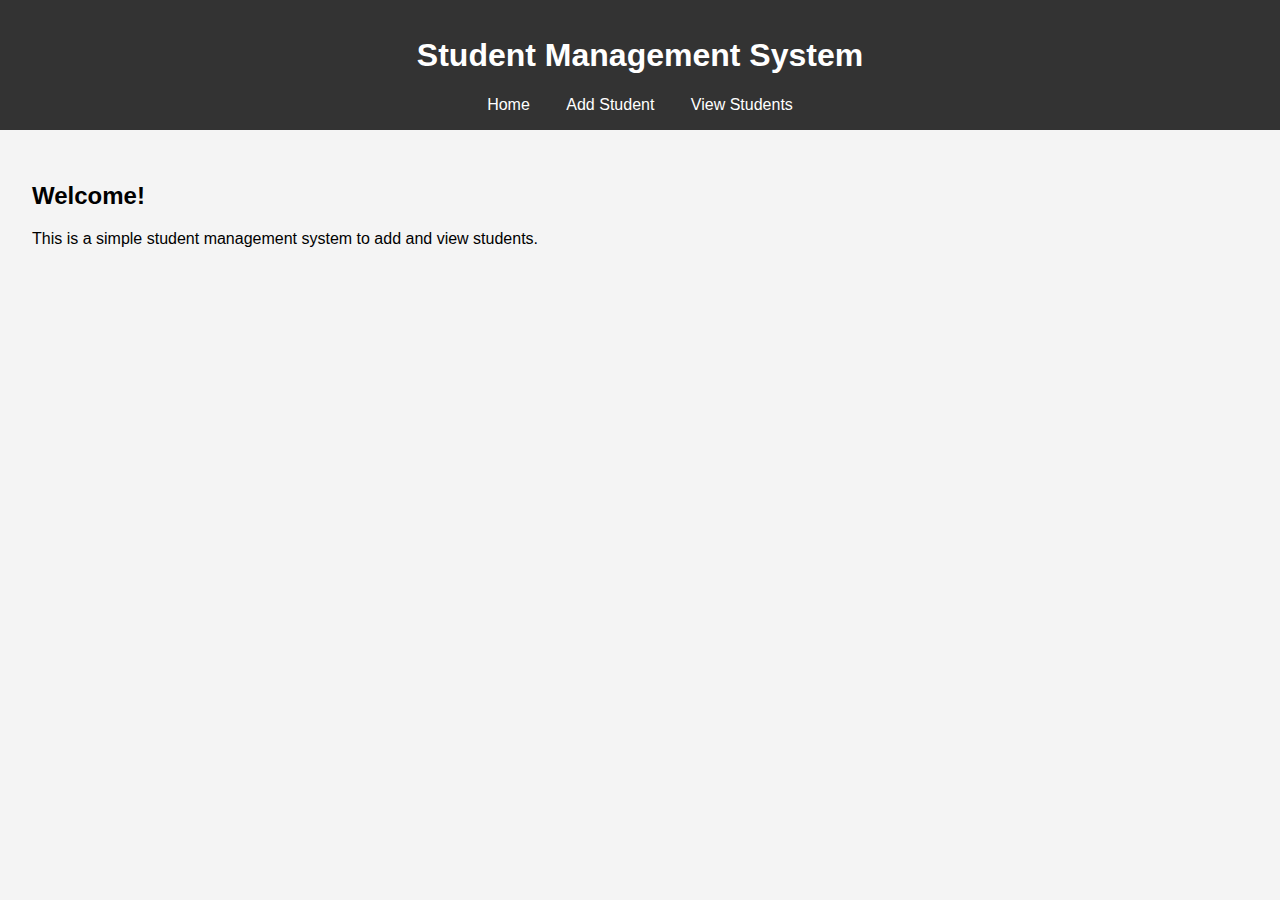
<file: index.html>
<!DOCTYPE html>
<html lang="en">
<head>
    <meta charset="UTF-8">
    <meta name="viewport" content="width=device-width, initial-scale=1.0">
    <title>Document</title>
</head>
<body>
    <!DOCTYPE html>
<html lang="en">
<head>
  <meta charset="UTF-8" />
  <meta name="viewport" content="width=device-width, initial-scale=1.0"/>
  <title>Student Management System</title>
  <link rel="stylesheet" href="style.css" />
</head>
<body>
  <header>
    <h1>Student Management System</h1>
    <nav>
      <a href="index.html">Home</a>
      <a href="add.html">Add Student</a>
      <a href="view.html">View Students</a>
    </nav>
  </header>
  <main>
    <h2>Welcome!</h2>
    <p>This is a simple student management system to add and view students.</p>
  </main>
</body>
</html>

</body>
</html>
</file>
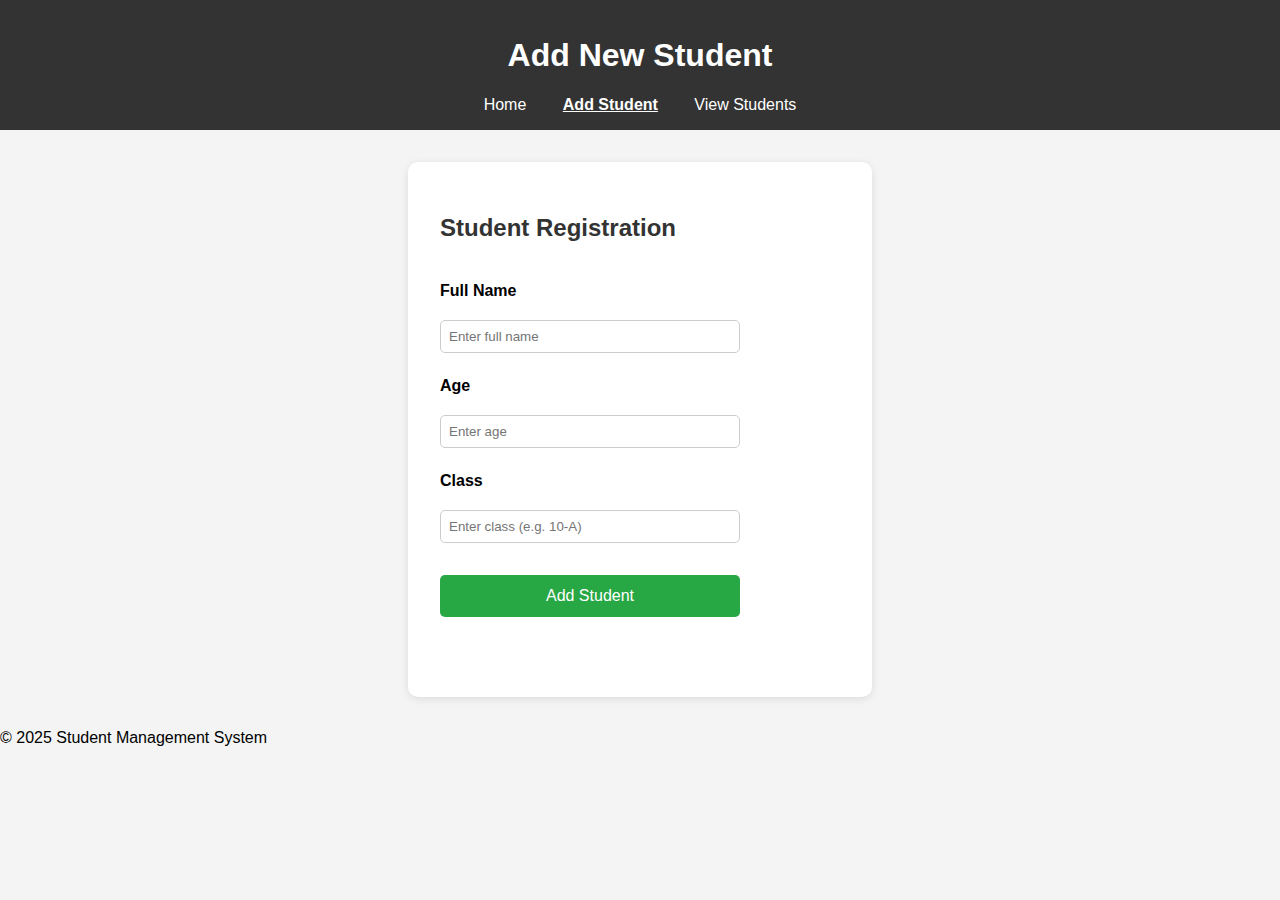
<file: add.html>
<!DOCTYPE html>
<html lang="en">
<head>
  <meta charset="UTF-8" />
  <meta name="viewport" content="width=device-width, initial-scale=1.0"/>
  <title>Add Student</title>
  <link rel="stylesheet" href="style.css" />
</head>
<body>
  <header>
    <h1>Add New Student</h1>
    <nav>
      <a href="index.html">Home</a>
      <a href="add.html" class="active">Add Student</a>
      <a href="view.html">View Students</a>
    </nav>
  </header>

  <main class="form-container">
    <form id="studentForm">
      <h2>Student Registration</h2>

      <label for="name">Full Name</label>
      <input type="text" id="name" placeholder="Enter full name" required />

      <label for="age">Age</label>
      <input type="number" id="age" placeholder="Enter age" required />

      <label for="class">Class</label>
      <input type="text" id="class" placeholder="Enter class (e.g. 10-A)" required />

      <button type="submit">Add Student</button>
      <p id="message" class="success-message"></p>
    </form>
  </main>

  <footer>
    <p>&copy; 2025 Student Management System</p>
  </footer>

  <script src="script.js"></script>
</body>
</html>
</file>
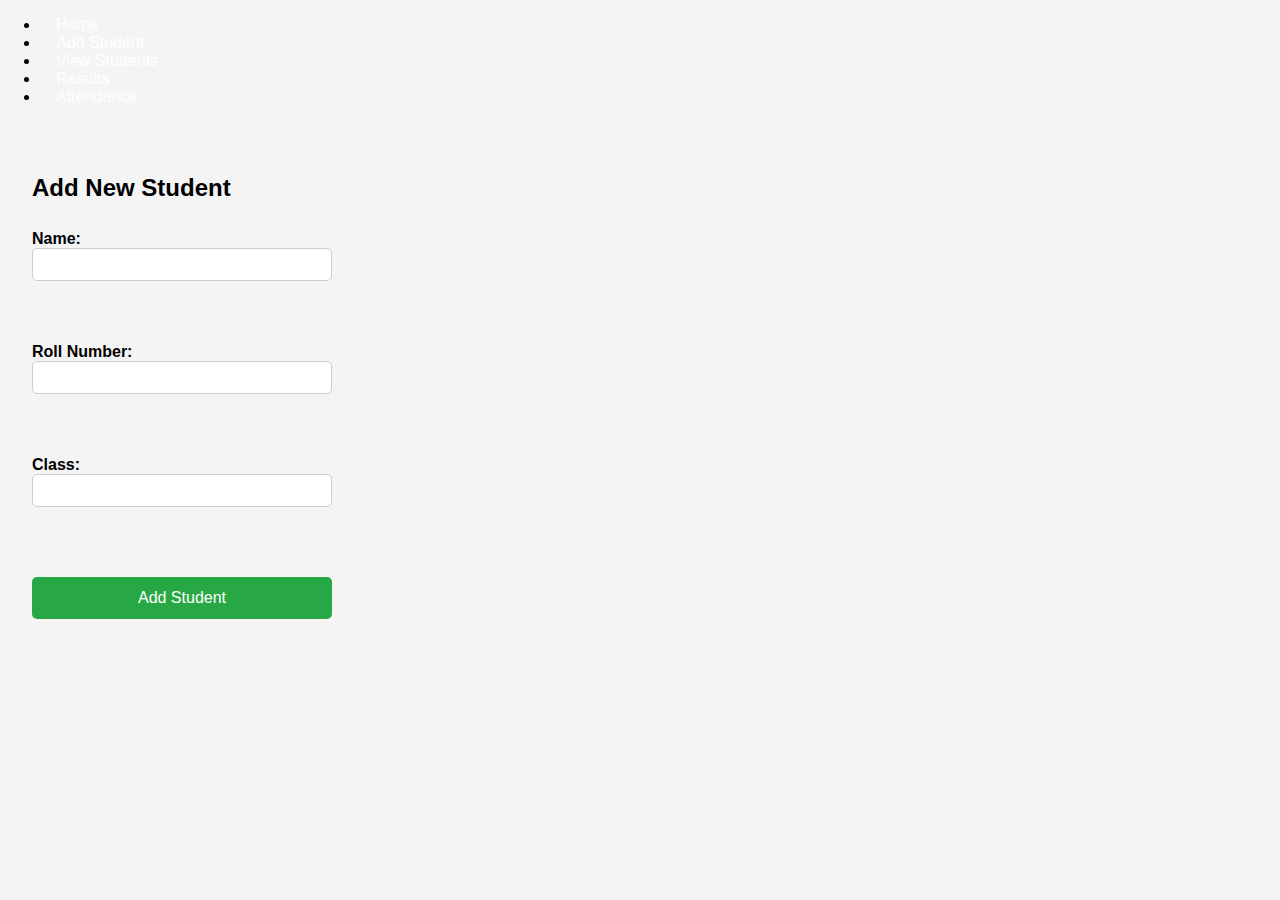
<file: add_student.html>
<!-- add_student.html -->
<!DOCTYPE html>
<html lang="en">
<head>
  <meta charset="UTF-8">
  <meta name="viewport" content="width=device-width, initial-scale=1.0">
  <title>Add Student</title>
  <link rel="stylesheet" href="style.css">
</head>
<body>
  <nav>
    <ul>
      <li><a href="index.html">Home</a></li>
      <li><a href="add_student.html">Add Student</a></li>
      <li><a href="view_students.html">View Students</a></li>
      <li><a href="results.html">Results</a></li>
      <li><a href="attendance.html">Attendance</a></li>
    </ul>
  </nav>
  <main>
    
    <h2>Add New Student</h2>
    <form>
      <label>Name: <input type="text" name="name" required></label><br>
      <label>Roll Number: <input type="text" name="roll" required></label><br>
      <label>Class: <input type="text" name="class" required></label><br>
      <button type="submit">Add Student</button>
    </form>
  </main>
</body>
<script src="script.js"></script>
</html>
</file>
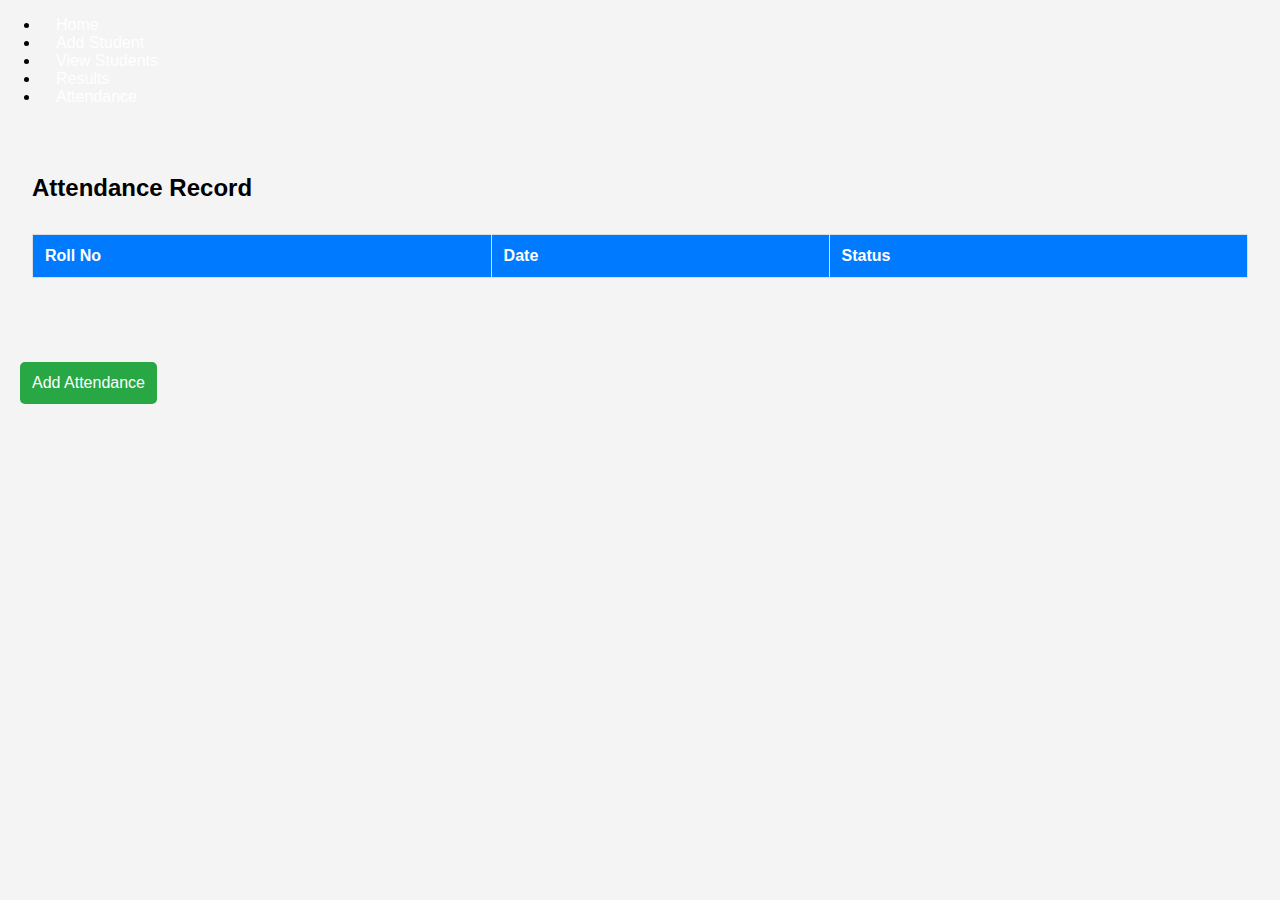
<file: attendance.html>
<!-- attendance.html -->
<!DOCTYPE html>
<html lang="en">
<head>
  <meta charset="UTF-8">
  <meta name="viewport" content="width=device-width, initial-scale=1.0">
  <title>Attendance</title>
  <link rel="stylesheet" href="style.css">
</head>
<body>
  <nav>
    <ul>
      <li><a href="index.html">Home</a></li>
      <li><a href="add_student.html">Add Student</a></li>
      <li><a href="view_students.html">View Students</a></li>
      <li><a href="results.html">Results</a></li>
      <li><a href="attendance.html">Attendance</a></li>
    </ul>
  </nav>
  <main>
    <h2>Attendance Record</h2>
    <table>
      <thead>
        <tr><th>Roll No</th><th>Date</th><th>Status</th></tr>
      </thead>
      <tbody>
        <!-- Attendance data goes here -->
      </tbody>
    </table>
  </main>
</body>
<script src="script.js"></script>
</html>
</file>
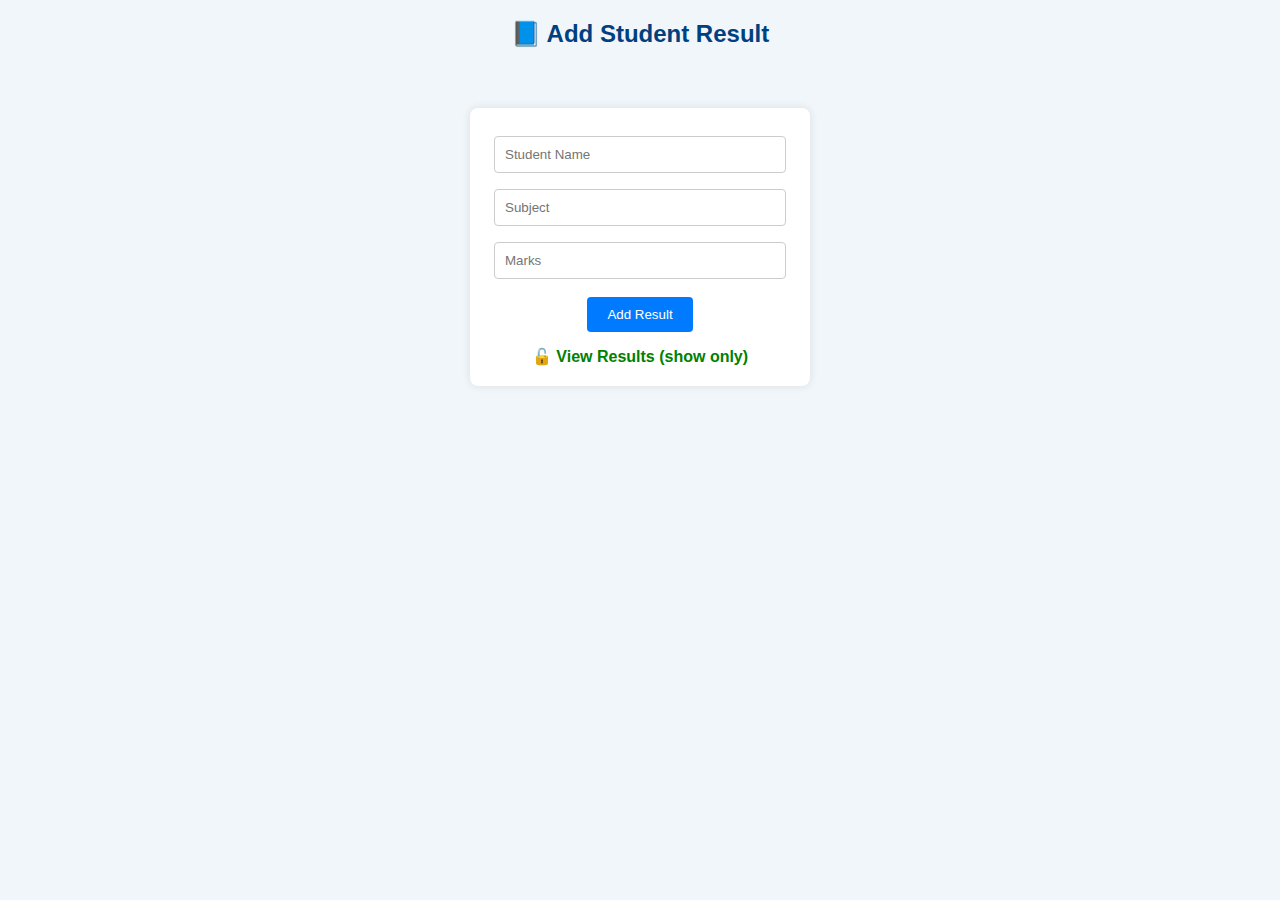
<file: show.html>
<!DOCTYPE html>
<html lang="en">
<head>
  <meta charset="UTF-8">
  <title>Add Student Result</title>
  <style>
    body {
      font-family: Arial, sans-serif;
      background-color: #f1f6fb;
      text-align: center;
    }

    .form-container {
      width: 300px;
      margin: 60px auto;
      padding: 20px;
      background-color: #fff;
      border-radius: 8px;
      box-shadow: 0 0 8px rgba(0, 0, 0, 0.1);
    }

    h2 {
      color: #004080;
    }

    input {
      width: 90%;
      padding: 10px;
      margin: 8px 0;
      border: 1px solid #ccc;
      border-radius: 4px;
    }

    button {
      background-color: #007bff;
      color: white;
      padding: 10px 20px;
      border: none;
      border-radius: 4px;
      cursor: pointer;
      margin-top: 10px;
    }

    button:hover {
      background-color: #0056b3;
    }

    .view-link {
      display: block;
      margin-top: 15px;
      color: green;
      text-decoration: none;
      font-weight: bold;
    }

    .view-link:hover {
      text-decoration: underline;
    }
  </style>
</head>
<body>

  <h2>📘 Add Student Result</h2>

  <div class="form-container">
    <input type="text" id="studentName" placeholder="Student Name">
    <input type="text" id="subject" placeholder="Subject">
    <input type="number" id="marks" placeholder="Marks">
    <button onclick="storeResult()">Add Result</button>

    <a href="results.html" class="view-link">🔓 View Results (show only)</a>
  </div>

  <script>
    function storeResult() {
      const name = document.getElementById('studentName').value.trim();
      const subject = document.getElementById('subject').value.trim();
      const marks = document.getElementById('marks').value.trim();

      if (name === "" || subject === "" || marks === "") {
        alert("Please fill all fields.");
        return;
      }

      const result = {
        name: name,
        subject: subject,
        marks: marks
      };

      let results = JSON.parse(localStorage.getItem("results")) || [];
      results.push(result);
      localStorage.setItem("results", JSON.stringify(results));

      alert("Result stored successfully!");

      // Clear form
      document.getElementById('studentName').value = "";
      document.getElementById('subject').value = "";
      document.getElementById('marks').value = "";
    }
  </script>

</body>
</html>
</file>
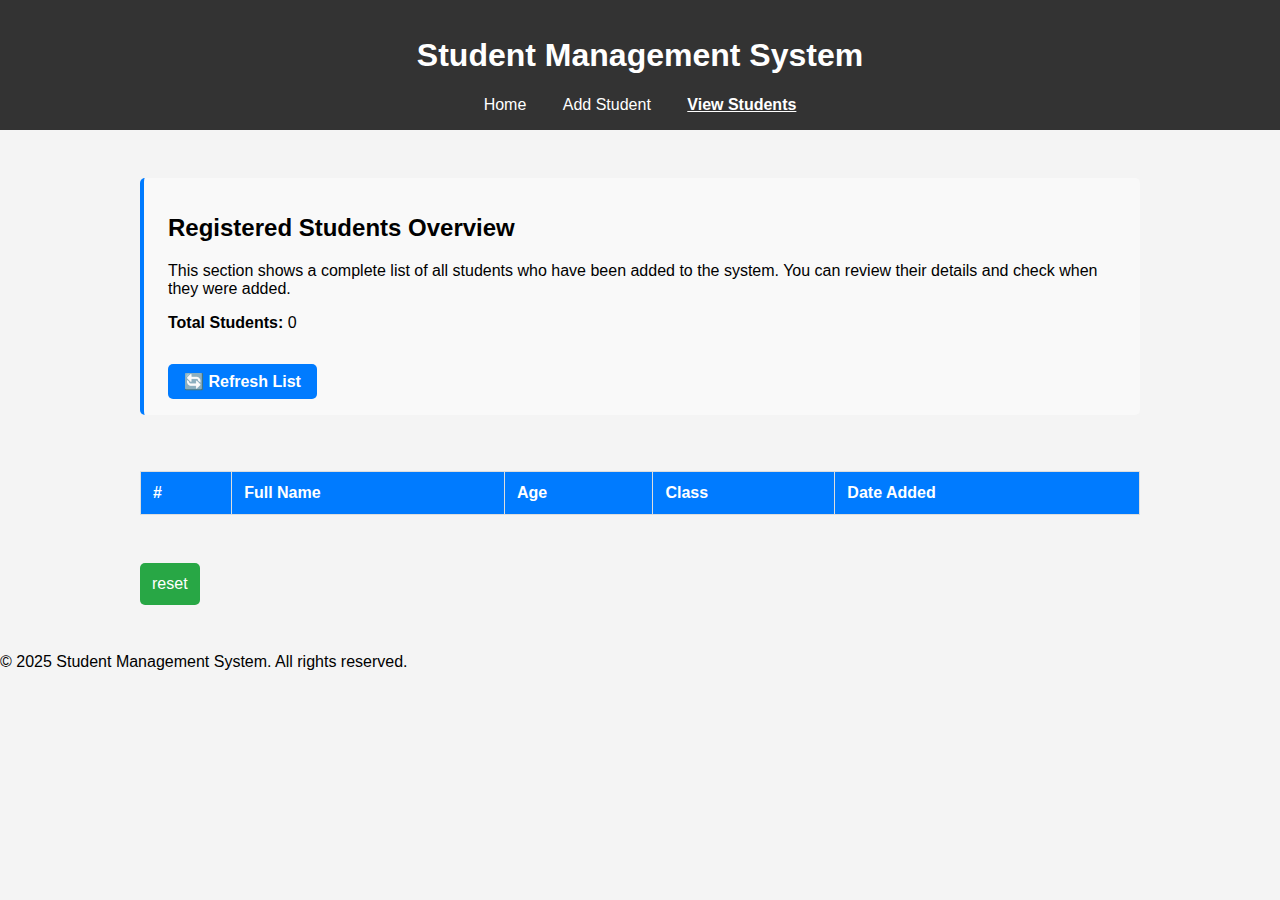
<file: view.html>
<!DOCTYPE html>
<html lang="en">
<head>
  <meta charset="UTF-8" />
  <meta name="viewport" content="width=device-width, initial-scale=1.0"/>
  <title>View Students</title>
  <link rel="stylesheet" href="style.css" />
</head>
<body>
  <header>
    <h1>Student Management System</h1>
    <nav>
      <a href="index.html">Home</a>
      <a href="add.html">Add Student</a>
      <a href="view.html" class="active">View Students</a>
    </nav>
  </header>

  <main class="content">
    <section class="summary">
      <h2>Registered Students Overview</h2>
      <p>This section shows a complete list of all students who have been added to the system. You can review their details and check when they were added.</p>
      <p><strong>Total Students:</strong> <span id="studentCount">0</span></p>
      <button onclick="loadStudents()">🔄 Refresh List</button>
    </section>

    <section class="table-section">
      <table id="studentTable">
        <thead>
          <tr>
            <th>#</th>
            <th>Full Name</th>
            <th>Age</th>
            <th>Class</th>
            <th>Date Added</th>
          </tr>
        </thead>
        <tbody>
        
        </tbody>
      </table>
      <button type="reset">reset</button>
    </section>
  </main>

  <footer>
    <p>&copy; 2025 Student Management System. All rights reserved.</p>
  </footer>

  <script src="script.js"></script>
</body>
</html>
</file>
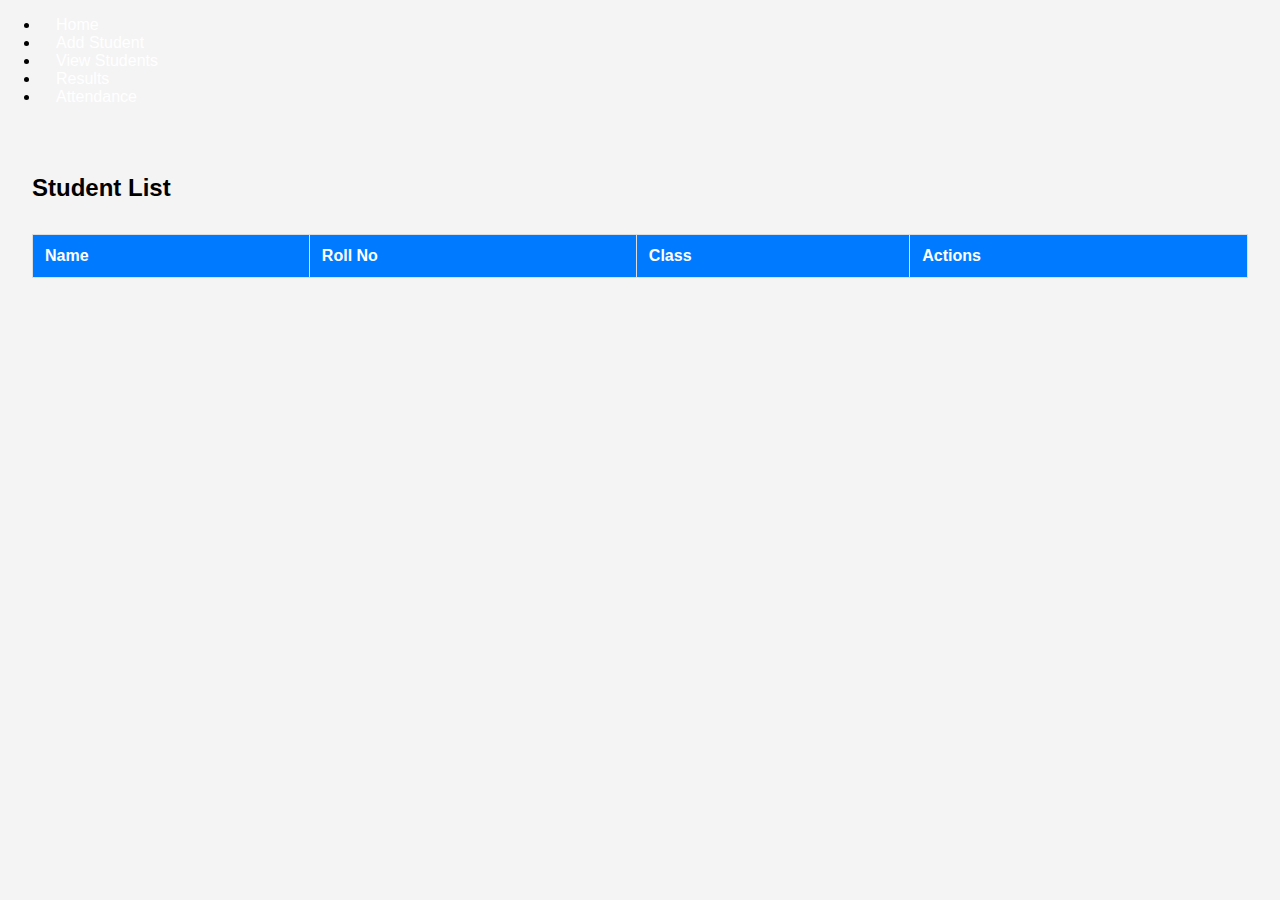
<file: view_students.html>
<!-- view_students.html -->
<!DOCTYPE html>
<html lang="en">
<head>
  <meta charset="UTF-8">
  <meta name="viewport" content="width=device-width, initial-scale=1.0">
  <title>View Students</title>
  <link rel="stylesheet" href="style.css">
</head>
<body>
  <nav>
    <ul>
      <li><a href="index.html">Home</a></li>
      <li><a href="add_student.html">Add Student</a></li>
      <li><a href="view_students.html">View Students</a></li>
      <li><a href="results.html">Results</a></li>
      <li><a href="attendance.html">Attendance</a></li>
    </ul>
  </nav>
  <main>
    <h2>Student List</h2>
    <table>
      <thead>
        <tr>
          <th>Name</th>
          <th>Roll No</th>
          <th>Class</th>
          <th>Actions</th>
        </tr>
      </thead>
      <tbody>
        <tr>
          <td data-label="Name">Ayesha Khan</td>
          <td data-label="Roll No">1001</td>
          <td data-label="Class">10th</td>
          <td data-label="Actions">
            <!-- <button>Edit</button> -->
            <button>Delete</button>
          </td>
        </tr>
        <tr>
          <td data-label="Name">Ali Raza</td>
          <td data-label="Roll No">1002</td>
          <td data-label="Class">10th</td>
          <td data-label="Actions">
            <!-- <button>Edit</button> -->
            <button>Delete</button>
          </td>
        </tr>
        <!-- More sample students can be added here -->
      </tbody>
    </table>
  </main>
</body>
<script src="script.js"></script>
</html>
</file>
<file: style.css>
body {
  font-family: Arial, sans-serif;
  margin: 0;
  padding: 0;
  background-color: #f4f4f4;
}

header {
  background-color: #333;
  color: #fff;
  padding: 1rem;
  text-align: center;
}

nav a {
  margin: 0 1rem;
  color: white;
  text-decoration: none;
}

main {
  padding: 2rem;
}

form {
  display: flex;
  flex-direction: column;
  gap: 1rem;
  max-width: 300px;
}

label {
  display: flex;
  flex-direction: column;
}

button {
  padding: 0.5rem;
  background-color: #28a745;
  color: white;
  border: none;
  cursor: pointer;
}

table {
  width: 100%;
  border-collapse: collapse;
  margin-top: 2rem;
}

th, td {
  padding: 0.5rem;
  border: 1px solid #ddd;
  text-align: left;
}
nav a.active {
  font-weight: bold;
  text-decoration: underline;
}

.form-container {
  max-width: 400px;
  margin: 2rem auto;
  padding: 2rem;
  background-color: #fff;
  box-shadow: 0 2px 8px rgba(0,0,0,0.1);
  border-radius: 10px;
}

form {
  display: flex;
  flex-direction: column;
}

form h2 {
  margin-bottom: 1rem;
  color: #333;
}

label {
  margin: 0.5rem 0 0.25rem;
  font-weight: bold;
}

input {
  padding: 0.5rem;
  border: 1px solid #ccc;
  border-radius: 5px;
}

button {
  margin-top: 1rem;
  background-color: #28a745;
  border: none;
  color: white;
  padding: 0.75rem;
  border-radius: 5px;
  cursor: pointer;
  font-size: 1rem;
}

button:hover {
  background-color: #218838;
}

.success-message {
  margin-top: 1rem;
  color: green;
  font-weight: bold;
}.content {
  max-width: 1000px;
  margin: 2rem auto;
  padding: 1rem;
}

.summary {
  background: #f9f9f9;
  padding: 1rem 1.5rem;
  margin-bottom: 1.5rem;
  border-left: 4px solid #007bff;
  border-radius: 5px;
}

.summary button {
  margin-top: 1rem;
  background-color: #007bff;
  border: none;
  color: white;
  padding: 0.5rem 1rem;
  font-weight: bold;
  border-radius: 5px;
  cursor: pointer;
}

.summary button:has-slotted {
  background-color: #b30018;
}

.table-section {
  overflow-x: auto;
}

table {
  width: 100%;
  border-collapse: collapse;
  margin-bottom: 2rem;
}

thead {
  background-color: #007bff;
  color: white;
}

th, td {
  padding: 0.75rem;
  text-align: left;
  border-bottom: 1px solid #ddd;
}

tr:hover {
  background-color: #f1f1f1;
}

button {
  transition: all 0.3s ease;
}

button:hover {
  background-color: #0056b3 !important;
  transform: scale(1.05);
  box-shadow: 0 4px 10px rgba(0,0,0,0.2);
}
/* Home Page Styles */
.home {
  padding: 2rem;
  text-align: center;
}

.hero {
  background: linear-gradient(135deg, #007bff, #4e9efc);
  color: white;
  padding: 3rem 1rem;
  border-radius: 12px;
  margin-bottom: 2rem;
  box-shadow: 0 4px 15px rgba(0,0,0,0.1);
}

.hero h2 {
  font-size: 2.2rem;
  margin-bottom: 1rem;
}

.features {
  display: flex;
  flex-wrap: wrap;
  justify-content: center;
  gap: 2rem;
}

.feature-card {
  background-color: #fff;
  border: 1px solid #ddd;
  border-left: 5px solid #007bff;
  border-radius: 10px;
  padding: 1.5rem;
  width: 300px;
  text-align: left;
  box-shadow: 0 2px 8px rgba(0,0,0,0.05);
  transition: transform 0.3s ease, box-shadow 0.3s ease;
}

.feature-card:hover {
  transform: translateY(-5px);
  box-shadow: 0 4px 16px rgba(0,0,0,0.1);
}

.feature-card h3 {
  margin-bottom: 0.5rem;
}

.feature-card p {
  color: #555;
  margin-bottom: 1rem;
}

.feature-card .btn {
  display: inline-block;
  background-color: #007bff;
  color: white;
  padding: 0.5rem 1rem;
  border-radius: 6px;
  text-decoration: none;
  transition: background-color 0.3s ease;
}

.feature-card .btn:hover {
  background-color: #0056b3;
}
</file>
